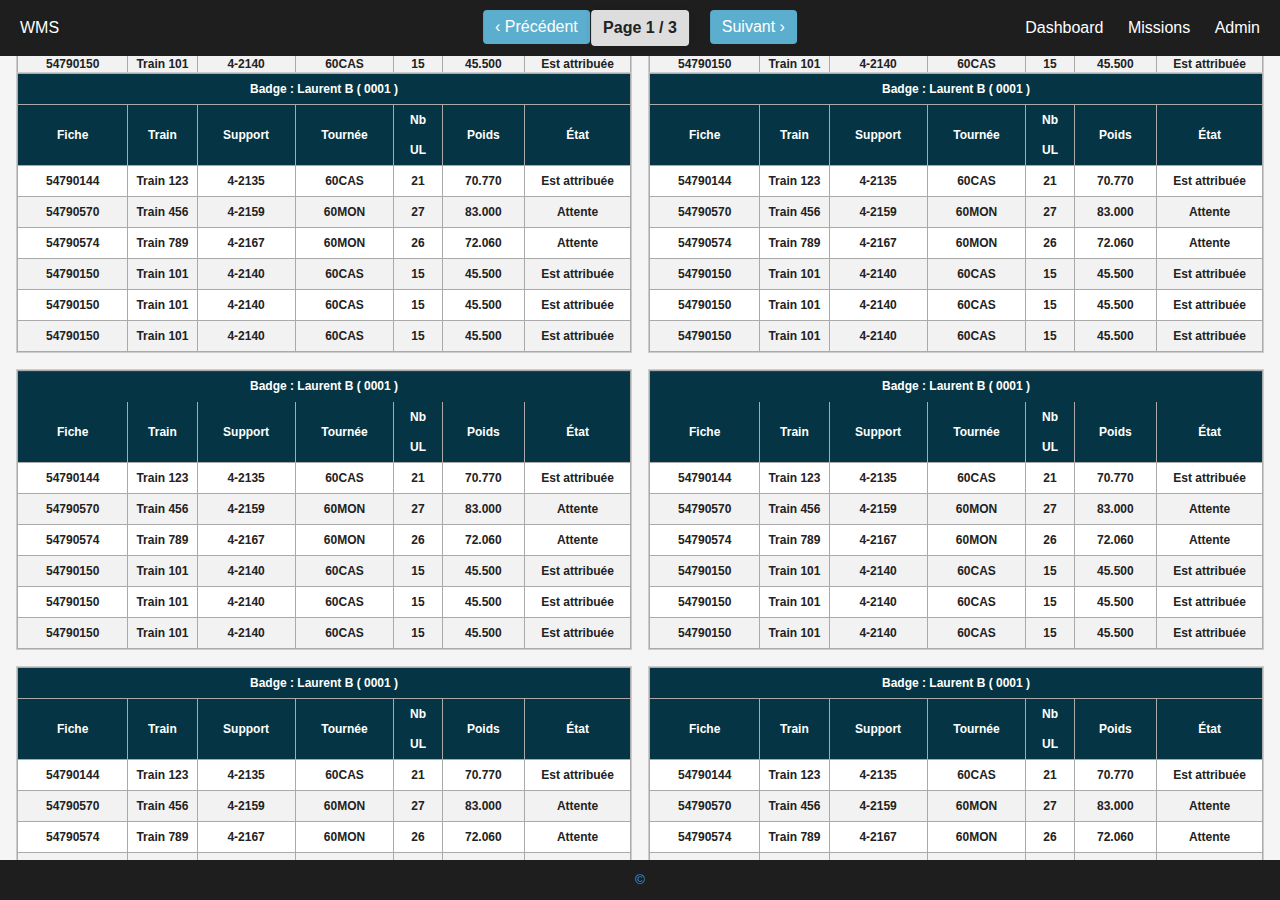
<file: index.html>
<!DOCTYPE html>
<html lang="fr">
<head>
    <meta charset="UTF-8" />
    <meta name="viewport" content="width=device-width, initial-scale=1" />
    <title>Dashboard WMS</title>
<link rel="stylesheet" href="Path/style.css">


</head>
<body>

    <!-- Top bar fixée -->
    <div class="top-bar">
        <div class="top-bar-left">
            <span class="logo">WMS</span>
        </div>
        <div class="top-bar-right">
            <a href="#">Dashboard</a>
            <a href="#">Missions</a>
            <a href="#">Admin</a>
        </div>
    </div>

    <!-- Conteneur slider -->
    <div class="slider-container">
        <div class="pages-wrapper" id="pages-wrapper">
            <!-- Pages générées par JS -->
        </div>
    </div>

    <!-- Contrôles slider -->
    <div id="pageNumber"></div>

    <div class="slider-controls">
        <button id="prevBtn">‹ Précédent</button>
        <button id="nextBtn">Suivant ›</button>
    </div>

    <!-- Footer fixé -->
    <div class="bottom-bar">
        <p>©</p>
    </div>

    <!-- Script principal slider -->
    <script src="Path/script-slider.js"></script>
    <!-- Script test tableau exemple -->
    <script src="Path/script-tableau-test.js"></script>
</body>
</html>
</file>
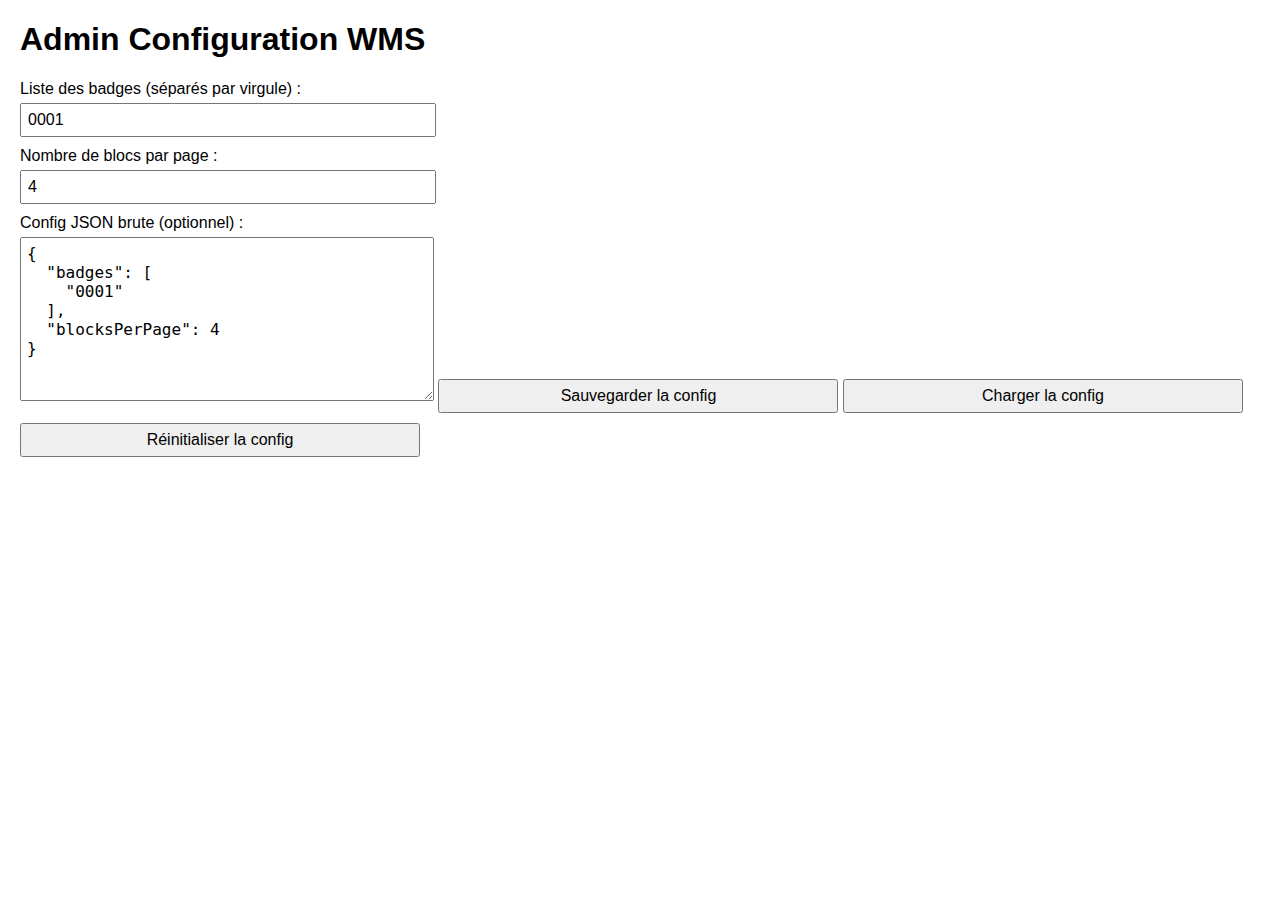
<file: config/index.html>
<!DOCTYPE html>
<html lang="fr">
<head>
<meta charset="UTF-8" />
<meta name="viewport" content="width=device-width, initial-scale=1" />
<title>Admin Dashboard WMS</title>
<style>
  body { font-family: Arial, sans-serif; margin: 20px; }
  label { display: block; margin: 10px 0 5px; }
  input, button, textarea { font-size: 16px; padding: 6px; width: 100%; max-width: 400px; }
  button { cursor: pointer; margin-top: 10px; }
  textarea { height: 150px; font-family: monospace; }
</style>
</head>
<body>

<h1>Admin Configuration WMS</h1>

<label for="badgeList">Liste des badges (séparés par virgule) :</label>
<input id="badgeList" type="text" placeholder="Ex: 0001,0002,0003" />

<label for="blocksPerPage">Nombre de blocs par page :</label>
<input id="blocksPerPage" type="number" min="1" max="10" value="4" />

<label for="rawConfig">Config JSON brute (optionnel) :</label>
<textarea id="rawConfig" placeholder="Voir la config complète ici"></textarea>

<button id="saveBtn">Sauvegarder la config</button>
<button id="loadBtn">Charger la config</button>
<button id="resetBtn">Réinitialiser la config</button>

<script>
(() => {
  const DEFAULT_CONFIG = {
    badges: ['0001'],
    blocksPerPage: 4
  };

  const badgeListInput = document.getElementById('badgeList');
  const blocksInput = document.getElementById('blocksPerPage');
  const rawConfigTextarea = document.getElementById('rawConfig');
  const saveBtn = document.getElementById('saveBtn');
  const loadBtn = document.getElementById('loadBtn');
  const resetBtn = document.getElementById('resetBtn');

  function loadConfig() {
    let config = localStorage.getItem('wmsDashboardConfig');
    if (config) {
      try {
        config = JSON.parse(config);
      } catch {
        config = DEFAULT_CONFIG;
      }
    } else {
      config = DEFAULT_CONFIG;
    }
    badgeListInput.value = config.badges.join(',');
    blocksInput.value = config.blocksPerPage;
    rawConfigTextarea.value = JSON.stringify(config, null, 2);
    return config;
  }

  function saveConfig() {
    const badges = badgeListInput.value.split(',').map(b => b.trim()).filter(Boolean);
    const blocksPerPage = parseInt(blocksInput.value) || DEFAULT_CONFIG.blocksPerPage;
    const config = { badges, blocksPerPage };
    localStorage.setItem('wmsDashboardConfig', JSON.stringify(config));
    rawConfigTextarea.value = JSON.stringify(config, null, 2);
    alert('Config sauvegardée');
  }

  function resetConfig() {
    localStorage.removeItem('wmsDashboardConfig');
    loadConfig();
  }

  saveBtn.addEventListener('click', saveConfig);
  loadBtn.addEventListener('click', loadConfig);
  resetBtn.addEventListener('click', resetConfig);

  // Charge config au démarrage
  loadConfig();

})();
</script>

</body>
</html>
</file>
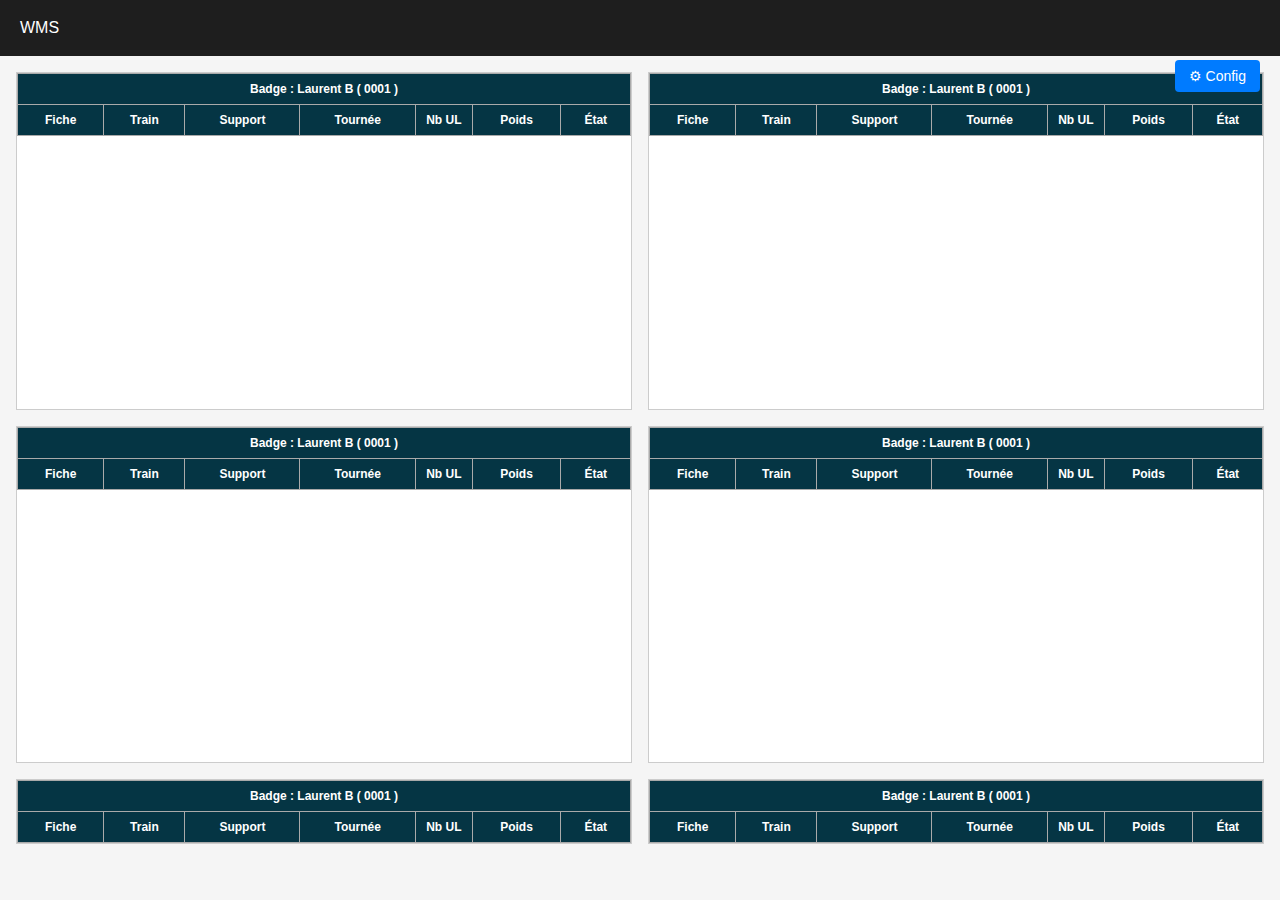
<file: dasboard.html>
<!DOCTYPE html>
<html lang="fr">
<head>
<meta charset="UTF-8" />
<meta name="viewport" content="width=device-width, initial-scale=1" />
<title>Dashboard WMS</title>

<link rel="stylesheet" href="https://fab-404.github.io/Path/style.css" />
<link rel="stylesheet" href="https://fab-404.github.io/Path/config-style.css" />
</head>

<body>

<div class="top-bar">
  <div class="top-bar-left"><span class="logo">WMS</span></div>
</div>

<div class="slider-container">
  <div class="pages-wrapper" id="pages-wrapper"></div>
</div>

<!-- <div class="bottom-bar">© WMS</div> -->

<!-- Bouton config -->
<button id="config-toggle-btn" title="Afficher / Masquer la configuration">⚙ Config</button>

<!-- Panneau config -->
<div id="config-panel">
  <label for="grids-per-page">Nombre de grilles (blocs) :</label>
  <input type="number" id="grids-per-page" min="1" max="10" value="4" />

  <label for="badges-list">Liste des badges (séparés par virgules) :</label>
  <input type="text" id="badges-list" placeholder="ex: 0001,0002,0003" />

  <button id="config-save-btn">Sauvegarder</button>
  <div id="save-status">Configuration sauvegardée !</div>
</div>

<script>
console.debug('[Dashboard] page chargée');

// Stockage global des missions
window.missionsData = [];

// Reception données initiales et notifications mises à jour
window.addEventListener('message', (event) => {

  if (!event.data) return;

  if (event.data.type === 'missionsData') {
    console.debug('[Dashboard] données initiales reçues:', event.data.payload.length);
    window.missionsData = Array.isArray(event.data.payload) ? event.data.payload : [];
    if (typeof window.renderDashboard === 'function') {
      window.renderDashboard(window.missionsData);
    } else {
      console.error('[Dashboard] renderDashboard non disponible');
    }
  }

  if (event.data.type === 'missionsUpdated') {
    console.debug('[Dashboard] notification mise à jour reçue, rafraîchissement page');
    location.reload();
  }

}, false);

/* ===============================
   DEBUG CONFIG
=============================== */

const STORAGE_KEY = 'wmsDashboardConfig';

try {
  const stored = localStorage.getItem(STORAGE_KEY);
  if (stored) {
    console.debug('[Dashboard] config chargée:', JSON.parse(stored));
  } else {
    console.debug('[Dashboard] aucune config trouvée (valeurs par défaut)');
  }
} catch (e) {
  console.error('[Dashboard] erreur lecture localStorage', e);
}
</script>

<!-- Scripts fonctionnels -->
<script src="https://fab-404.github.io/Path/script-slider.js"></script>
<script src="https://fab-404.github.io/Path/script-config.js"></script>

<!-- Script pour afficher les stats WMS depuis localStorage -->
<script>
  console.debug('[Dashboard] chargement des stats depuis localStorage');

  function loadStoredProgress() {
    try {
      const raw = localStorage.getItem('wmsLatestProgress');
      if (!raw) {
        console.warn('Aucune donnée WMS trouvée dans localStorage');
        return null;
      }
      return JSON.parse(raw);
    } catch (e) {
      console.error('Erreur parsing localStorage WMS', e);
      return null;
    }
  }

  function createProgressTable(data) {
    if (!data) return;

    // Conteneur d’affichage
    const container = document.createElement('div');
    container.style.margin = '20px';
    container.style.padding = '10px';
    container.style.border = '1px solid #ccc';
    container.style.background = '#f9f9f9';
    container.style.fontFamily = 'Arial, sans-serif';
    container.style.fontSize = '14px';
    container.style.maxWidth = '600px';

    // Titre
    const title = document.createElement('h2');
    title.textContent = 'Progression des Tournées (localStorage)';
    container.appendChild(title);

    // Table
    const table = document.createElement('table');
    table.style.width = '100%';
    table.style.borderCollapse = 'collapse';

    // Header
    const thead = document.createElement('thead');
    thead.innerHTML = `
      <tr style="background:#ddd;">
        <th style="padding:8px; text-align:left;">Base</th>
        <th style="padding:8px; text-align:center;">UL terminées</th>
        <th style="padding:8px; text-align:center;">UL totales</th>
        <th style="padding:8px; text-align:center;">R.A.F</th>
        <th style="padding:8px; text-align:center;">%</th>
      </tr>`;
    table.appendChild(thead);

    // Body
    const tbody = document.createElement('tbody');

    // Calcul global
    const bases = Object.keys(data);
    let globalTotal = 0, globalTermine = 0;
    bases.forEach(b => {
      globalTotal += data[b].total;
      globalTermine += data[b].termine;
    });
    const globalRaf = globalTotal - globalTermine;
    const globalPercent = globalTotal ? ((globalTermine / globalTotal) * 100).toFixed(1) : '0.0';

    // Ligne global
    const trGlobal = document.createElement('tr');
    trGlobal.style.background = '#cfe2ff';
    trGlobal.style.fontWeight = 'bold';
    trGlobal.innerHTML = `
      <td style="padding:8px;">GLOBAL</td>
      <td style="padding:8px; text-align:center;">${globalTermine}</td>
      <td style="padding:8px; text-align:center;">${globalTotal}</td>
      <td style="padding:8px; text-align:center;">${globalRaf}</td>
      <td style="padding:8px; text-align:center;">${globalPercent}%</td>`;
    tbody.appendChild(trGlobal);

    // Lignes par base
    bases.forEach(b => {
      const d = data[b];
      const tr = document.createElement('tr');
      tr.style.borderBottom = '1px solid #ccc';
      tr.innerHTML = `
        <td style="padding:8px;">${b}</td>
        <td style="padding:8px; text-align:center;">${d.termine}</td>
        <td style="padding:8px; text-align:center;">${d.total}</td>
        <td style="padding:8px; text-align:center;">${d.raf}</td>
        <td style="padding:8px; text-align:center;">${d.percent}%</td>
      `;
      tbody.appendChild(tr);
    });

    table.appendChild(tbody);
    container.appendChild(table);

    // Ajout dans la page sous la div pages-wrapper
    const target = document.getElementById('pages-wrapper');
    if (target) {
      target.insertAdjacentElement('afterend', container);
    } else {
      document.body.appendChild(container);
    }
  }

  // Chargement + affichage
  const storedStats = loadStoredProgress();
  createProgressTable(storedStats);
</script>

</body>
</html>
</file>
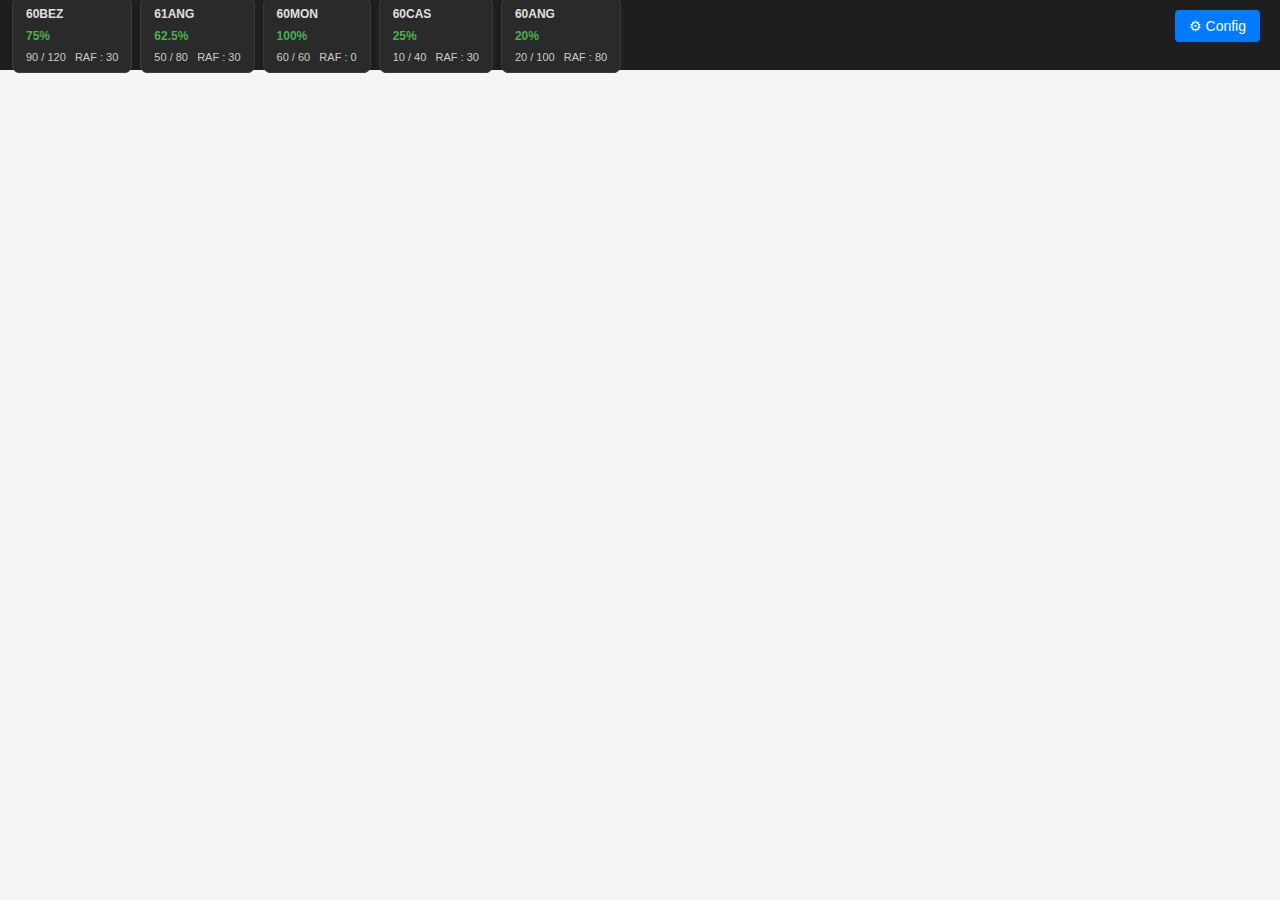
<file: dasboardtest.html>
<!DOCTYPE html>
<html lang="fr">
<head>
<meta charset="UTF-8" />
<meta name="viewport" content="width=device-width, initial-scale=1" />
<title>Dashboard WMS</title>

<link rel="stylesheet" href="https://fab-404.github.io/Path/stylev2.css" />
</head>

<body>

<div class="top-bar">
  <div class="top-bar-left">
    <!-- Résumé bases -->
    <div id="bases-summary" class="bases-summary"></div>
  </div>
</div>


<div class="slider-container">
  <div class="pages-wrapper" id="pages-wrapper"></div>
</div>

<!-- <div class="bottom-bar">© WMS</div> -->

<button id="config-toggle-btn" title="Afficher / Masquer la configuration">⚙ Config</button>

<div id="config-panel">
  <label for="grids-per-page">Nombre de grilles (blocs) :</label>
  <input type="number" id="grids-per-page" min="1" max="10" value="4" />

  <label for="badges-list">Liste des badges (séparés par virgules) :</label>
  <input type="text" id="badges-list" placeholder="ex: 0001,0002,0003" />

  <button id="config-save-btn">Sauvegarder</button>
  <div id="save-status">Configuration sauvegardée !</div>
</div>

<script>
/* ===============================
   INIT DASHBOARD
=============================== */

console.log('[Dashboard] page chargée');

const MISSIONS_STORAGE_KEY = 'wmsDashboardMissions';
window.missionsData = [];

/* ===== Fallback localStorage (au chargement uniquement) ===== */
(function loadFromStorageOnce() {
  try {
    const stored = localStorage.getItem(MISSIONS_STORAGE_KEY);
    if (stored) {
      window.missionsData = JSON.parse(stored);
      console.log('[Dashboard] missions chargées depuis localStorage:', window.missionsData.length);
    }
  } catch (e) {
    console.error('[Dashboard] erreur lecture localStorage', e);
  }
})();

/* ===== Réception des données depuis WMS ===== */
window.addEventListener('message', (event) => {
  if (event.data?.type !== 'missionsData') return;

  window.missionsData = Array.isArray(event.data.payload)
    ? event.data.payload
    : [];

  console.log('[Dashboard] missions reçues:', window.missionsData.length);

  try {
    localStorage.setItem(
      MISSIONS_STORAGE_KEY,
      JSON.stringify(window.missionsData)
    );
  } catch (e) {
    console.error('[Dashboard] erreur sauvegarde localStorage', e);
  }

  if (typeof window.renderDashboard === 'function') {
    window.renderDashboard(window.missionsData);
  }
});

/* ===== Handshake : dashboard prêt ===== */
window.opener?.postMessage({ type: 'dashboardReady' }, '*');
console.log('[Dashboard] dashboardReady envoyé');

/* ===== Debug log toutes les 30 sec sans reload ===== */
setInterval(() => {
  const now = new Date();
  const timeString = now.toLocaleTimeString();
  console.log(`[${timeString}] [Dashboard] debug - tick 30s`);
}, 30000);


/* =========================
   BASES – RENDER
========================= */

function renderBasesSummary(stats) {
  const container = document.getElementById('bases-summary');
  if (!container || !stats) return;

  container.innerHTML = '';

  Object.entries(stats).forEach(([base, d]) => {
    const bubble = document.createElement('div');
    bubble.className = 'base-bubble';

    bubble.innerHTML = `
      <div class="base-name">${base}</div>
      <div class="base-percent">${d.percent}%</div>
      <div class="base-line">${d.termine} / ${d.total} &nbsp; RAF : ${d.raf}</div>
    `;

    container.appendChild(bubble);
  });
}

/* =========================
   SOURCE DONNÉES (TEMP)
========================= */

// 👉 Simulation locale (à remplacer plus tard)
const MOCK_STATS = {
  "60BEZ": { total: 120, termine: 90, raf: 30, percent: 75 },
  "61ANG": { total: 80, termine: 50, raf: 30, percent: 62.5 },
  "60MON": { total: 60, termine: 60, raf: 0, percent: 100 },
  "60CAS": { total: 40, termine: 10, raf: 30, percent: 25 },
  "60ANG": { total: 100, termine: 20, raf: 80, percent: 20 }
};

// rendu initial
renderBasesSummary(MOCK_STATS);

  
</script>
  
<!-- Scripts fonctionnels -->
<script src="https://fab-404.github.io/Path/wms-dashboard-render.js"></script>
<script src="https://fab-404.github.io/Path/script-config.js"></script>

</body>
</html>
</file>
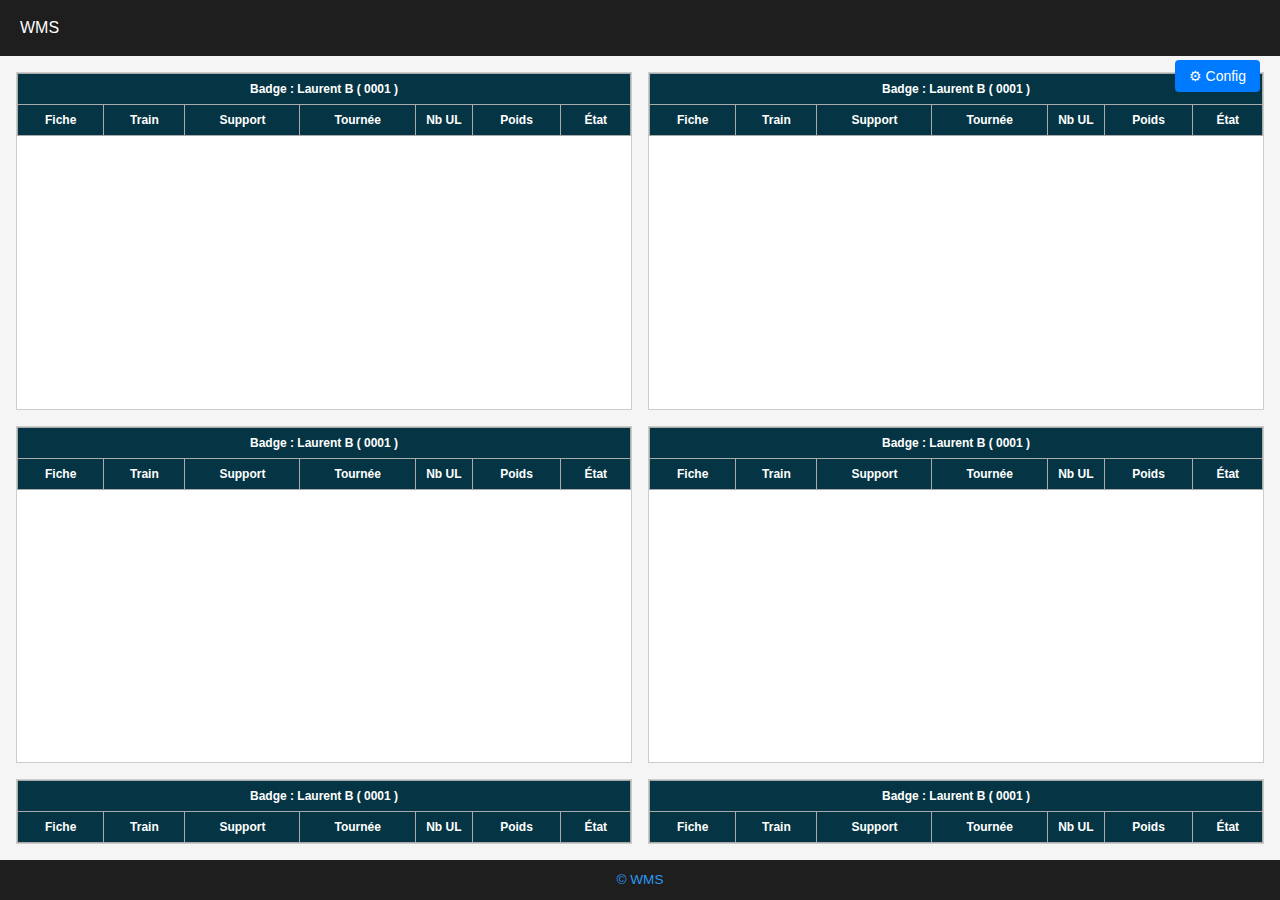
<file: dashboard.html>
<!DOCTYPE html>
<html lang="fr">
<head>
<meta charset="UTF-8" />
<meta name="viewport" content="width=device-width, initial-scale=1" />
<title>Dashboard WMS</title>

<link rel="stylesheet" href="https://fab-404.github.io/Path/style.css" />
<link rel="stylesheet" href="https://fab-404.github.io/Path/config-style.css" />
</head>

<body>

<div class="top-bar">
  <div class="top-bar-left"><span class="logo">WMS</span></div>
</div>

<div class="slider-container">
  <div class="pages-wrapper" id="pages-wrapper"></div>
</div>

<div class="bottom-bar">© WMS</div>

<!-- Bouton config -->
<button id="config-toggle-btn" title="Afficher / Masquer la configuration">⚙ Config</button>

<!-- Panneau config -->
<div id="config-panel">
  <label for="grids-per-page">Nombre de grilles (blocs) :</label>
  <input type="number" id="grids-per-page" min="1" max="10" value="4" />

  <label for="badges-list">Liste des badges (séparés par virgules) :</label>
  <input type="text" id="badges-list" placeholder="ex: 0001,0002,0003" />

  <button id="config-save-btn">Sauvegarder</button>
  <div id="save-status">Configuration sauvegardée !</div>
</div>

<script>
/* ===============================
   INIT DASHBOARD
=============================== */

console.log('[Dashboard] page chargée');

// Stockage global des missions
window.missionsData = [];

// Clé de stockage local pour les missions
const MISSIONS_STORAGE_KEY = 'wmsDashboardMissions';

// Fonction pour charger missions depuis localStorage et rendre dashboard
function loadAndRenderFromStorage() {
  try {
    const stored = localStorage.getItem(MISSIONS_STORAGE_KEY);
    if (stored) {
      window.missionsData = JSON.parse(stored);
      console.log('[Dashboard] missions chargées depuis localStorage:', window.missionsData.length);
    } else {
      window.missionsData = [];
      console.log('[Dashboard] aucune mission en localStorage');
    }
  } catch(e) {
    window.missionsData = [];
    console.error('[Dashboard] erreur lecture missions localStorage', e);
  }
  if (typeof window.renderDashboard === 'function') {
    window.renderDashboard(window.missionsData);
  } else {
    console.error('[Dashboard] renderDashboard non disponible');
  }
}

// Rafraîchir données toutes les 5 minutes
setInterval(() => {
  console.log('[Dashboard] rafraîchissement automatique des données');
  loadAndRenderFromStorage();
}, 1 * 60 * 1000);

// Réception des données depuis Tampermonkey (postMessage)
window.addEventListener('message', (event) => {
  if (!event.data || event.data.type !== 'missionsData') {
    return;
  }
  console.log('[Dashboard] message reçu:', event.data);
  window.missionsData = Array.isArray(event.data.payload) ? event.data.payload : [];
  console.log('[Dashboard] missions reçues via postMessage:', window.missionsData.length);

  // Sauvegarder dans localStorage à chaque réception
  try {
    localStorage.setItem(MISSIONS_STORAGE_KEY, JSON.stringify(window.missionsData));
  } catch(e) {
    console.error('[Dashboard] erreur sauvegarde missions localStorage', e);
  }

  if (typeof window.renderDashboard === 'function') {
    window.renderDashboard(window.missionsData);
  } else {
    console.error('[Dashboard] renderDashboard non disponible');
  }
}, false);

// Chargement initial des données au démarrage
loadAndRenderFromStorage();

/* ===============================
   DEBUG CONFIG
=============================== */

const STORAGE_KEY = 'wmsDashboardConfig';

try {
  const stored = localStorage.getItem(STORAGE_KEY);
  if (stored) {
    console.log('[Dashboard] config chargée:', JSON.parse(stored));
  } else {
    console.log('[Dashboard] aucune config trouvée (valeurs par défaut)');
  }
} catch (e) {
  console.error('[Dashboard] erreur lecture localStorage', e);
}
</script>

<!-- Scripts fonctionnels -->
<script src="https://fab-404.github.io/Path/script-slider.js"></script>
<script src="https://fab-404.github.io/Path/script-config.js"></script>

</body>
</html>
</file>
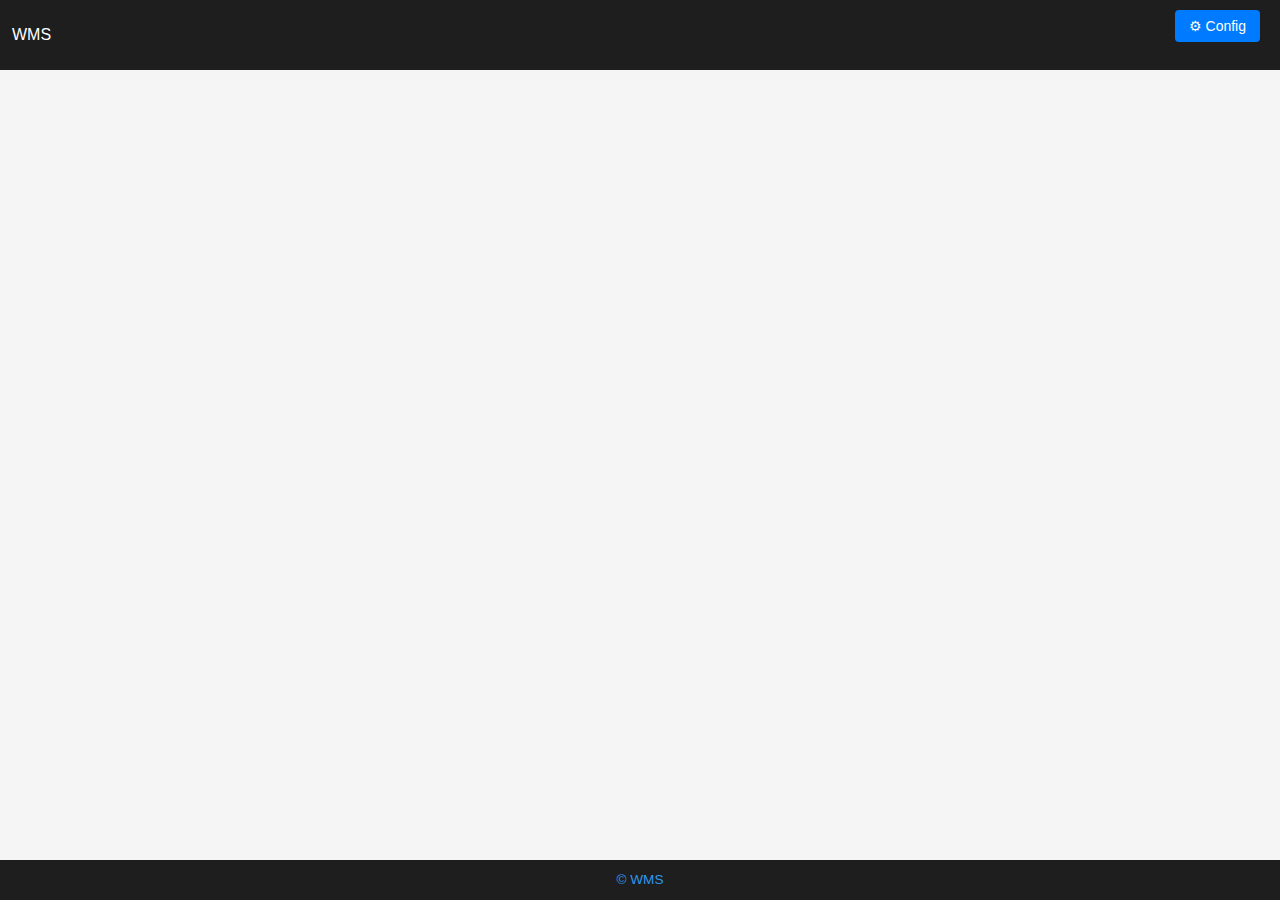
<file: dashboard2.html>
<!DOCTYPE html>
<html lang="fr">
<head>
<meta charset="UTF-8" />
<meta name="viewport" content="width=device-width, initial-scale=1" />
<title>Dashboard WMS</title>

<!-- <link rel="stylesheet" href="https://fab-404.github.io/Path/style.css" /> -->
<link rel="stylesheet" href="https://fab-404.github.io/Path/stylev2.css" />
</head>

<body>

<div class="top-bar">
  <div class="top-bar-left"><span class="logo">WMS</span></div>
</div>

<div class="slider-container">
  <div class="pages-wrapper" id="pages-wrapper"></div>
</div>

<div class="bottom-bar">© WMS</div>

<!-- Bouton config -->
<button id="config-toggle-btn" title="Afficher / Masquer la configuration">⚙ Config</button>

<!-- Panneau config -->
<div id="config-panel">
  <label for="grids-per-page">Nombre de grilles (blocs) :</label>
  <input type="number" id="grids-per-page" min="1" max="10" value="4" />

  <label for="badges-list">Liste des badges (séparés par virgules) :</label>
  <input type="text" id="badges-list" placeholder="ex: 0001,0002,0003" />

  <button id="config-save-btn">Sauvegarder</button>
  <div id="save-status">Configuration sauvegardée !</div>
</div>

<script>
/* ===============================
   INIT DASHBOARD
=============================== */

console.log('[Dashboard] page chargée');

// Stockage global des missions
window.missionsData = [];

// Clé de stockage local pour les missions
const MISSIONS_STORAGE_KEY = 'wmsDashboardMissions';

// Fonction pour charger missions depuis localStorage et rendre dashboard
function loadAndRenderFromStorage() {
  try {
    const stored = localStorage.getItem(MISSIONS_STORAGE_KEY);
    if (stored) {
      window.missionsData = JSON.parse(stored);
      console.log('[Dashboard] missions chargées depuis localStorage:', window.missionsData.length);
    } else {
      window.missionsData = [];
      console.log('[Dashboard] aucune mission en localStorage');
    }
  } catch(e) {
    window.missionsData = [];
    console.error('[Dashboard] erreur lecture missions localStorage', e);
  }
  if (typeof window.renderDashboard === 'function') {
    window.renderDashboard(window.missionsData);
  } else {
    console.error('[Dashboard] renderDashboard non disponible');
  }
}

// Rafraîchir données toutes les 5 minutes
setInterval(() => {
  console.log('[Dashboard] rafraîchissement automatique des données');
  loadAndRenderFromStorage();
}, 1 * 60 * 1000);

// Réception des données depuis Tampermonkey (postMessage)
window.addEventListener('message', (event) => {
  if (!event.data || event.data.type !== 'missionsData') {
    return;
  }
  console.log('[Dashboard] message reçu:', event.data);
  window.missionsData = Array.isArray(event.data.payload) ? event.data.payload : [];
  console.log('[Dashboard] missions reçues via postMessage:', window.missionsData.length);

  // Sauvegarder dans localStorage à chaque réception
  try {
    localStorage.setItem(MISSIONS_STORAGE_KEY, JSON.stringify(window.missionsData));
  } catch(e) {
    console.error('[Dashboard] erreur sauvegarde missions localStorage', e);
  }

  if (typeof window.renderDashboard === 'function') {
    window.renderDashboard(window.missionsData);
  } else {
    console.error('[Dashboard] renderDashboard non disponible');
  }
}, false);

// Chargement initial des données au démarrage
loadAndRenderFromStorage();

/* ===============================
   DEBUG CONFIG
=============================== */

const STORAGE_KEY = 'wmsDashboardConfig';

try {
  const stored = localStorage.getItem(STORAGE_KEY);
  if (stored) {
    console.log('[Dashboard] config chargée:', JSON.parse(stored));
  } else {
    console.log('[Dashboard] aucune config trouvée (valeurs par défaut)');
  }
} catch (e) {
  console.error('[Dashboard] erreur lecture localStorage', e);
}
</script>

<!-- Scripts fonctionnels -->
<!--<script src="https://fab-404.github.io/Path/script-slider.js"></script>-->
<script src="https://fab-404.github.io/Path/wms-dashboard-render.js"></script>
<script src="https://fab-404.github.io/Path/script-config.js"></script>
 

</body>
</html>
</file>
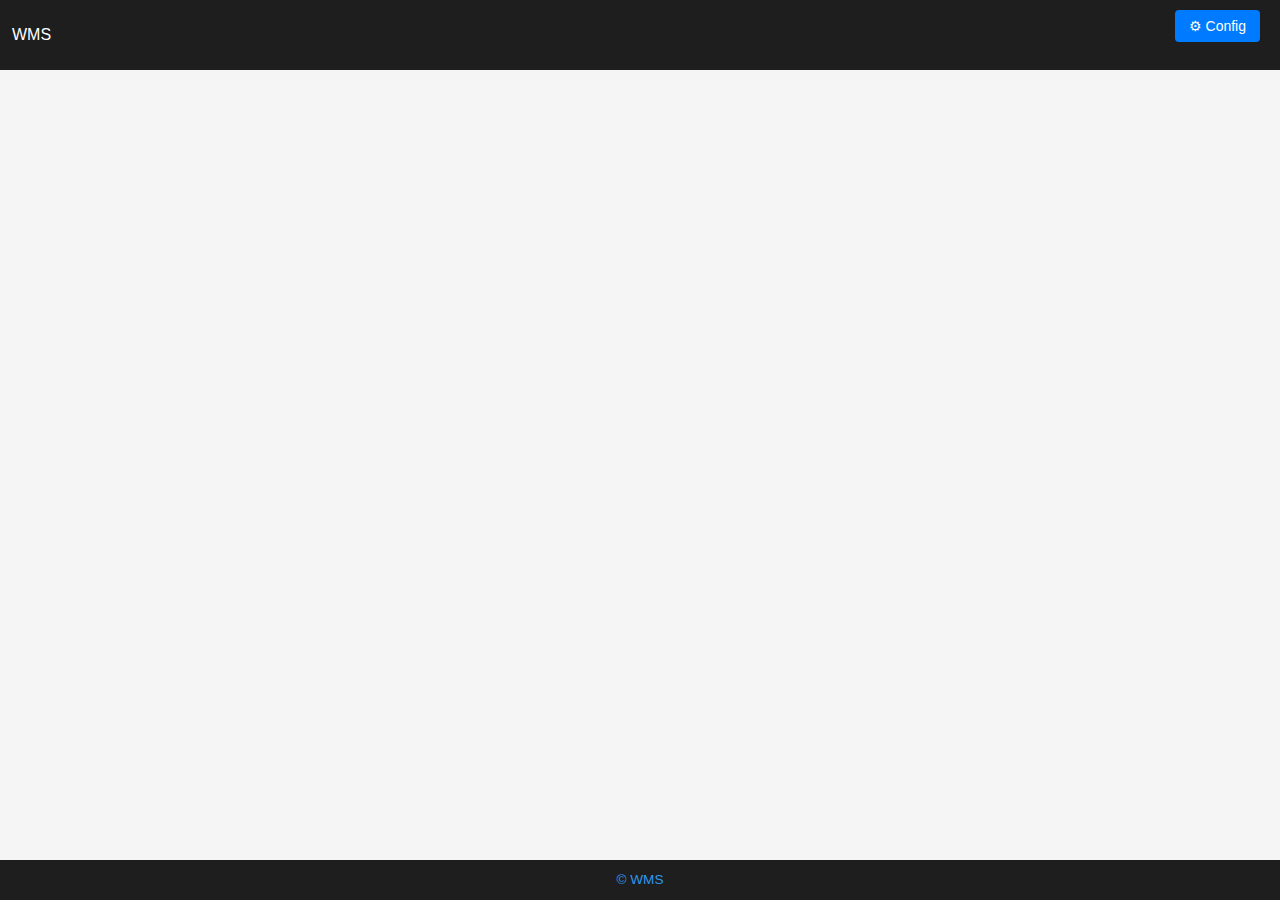
<file: dashboard3.html>
<!DOCTYPE html>
<html lang="fr">
<head>
<meta charset="UTF-8" />
<meta name="viewport" content="width=device-width, initial-scale=1" />
<title>Dashboard WMS</title>

<link rel="stylesheet" href="https://fab-404.github.io/Path/stylev2.css" />
</head>

<body>

<div class="top-bar">
  <div class="top-bar-left"><span class="logo">WMS</span></div>
</div>

<div class="slider-container">
  <div class="pages-wrapper" id="pages-wrapper"></div>
</div>

<div class="bottom-bar">© WMS</div>

<button id="config-toggle-btn" title="Afficher / Masquer la configuration">⚙ Config</button>

<div id="config-panel">
  <label for="grids-per-page">Nombre de grilles (blocs) :</label>
  <input type="number" id="grids-per-page" min="1" max="10" value="4" />

  <label for="badges-list">Liste des badges (séparés par virgules) :</label>
  <input type="text" id="badges-list" placeholder="ex: 0001,0002,0003" />

  <button id="config-save-btn">Sauvegarder</button>
  <div id="save-status">Configuration sauvegardée !</div>
</div>

<script>
/* ===============================
   INIT DASHBOARD
=============================== */

console.log('[Dashboard] page chargée');

const MISSIONS_STORAGE_KEY = 'wmsDashboardMissions';
window.missionsData = [];

/* ===== Fallback localStorage (au chargement uniquement) ===== */
(function loadFromStorageOnce() {
  try {
    const stored = localStorage.getItem(MISSIONS_STORAGE_KEY);
    if (stored) {
      window.missionsData = JSON.parse(stored);
      console.log('[Dashboard] missions chargées depuis localStorage:', window.missionsData.length);
    }
  } catch (e) {
    console.error('[Dashboard] erreur lecture localStorage', e);
  }
})();

/* ===== Réception des données depuis WMS ===== */
window.addEventListener('message', (event) => {
  if (event.data?.type !== 'missionsData') return;

  window.missionsData = Array.isArray(event.data.payload)
    ? event.data.payload
    : [];

  console.log('[Dashboard] missions reçues:', window.missionsData.length);

  try {
    localStorage.setItem(
      MISSIONS_STORAGE_KEY,
      JSON.stringify(window.missionsData)
    );
  } catch (e) {
    console.error('[Dashboard] erreur sauvegarde localStorage', e);
  }

  if (typeof window.renderDashboard === 'function') {
    window.renderDashboard(window.missionsData);
  }
});

/* ===== Handshake : dashboard prêt ===== */
window.opener?.postMessage({ type: 'dashboardReady' }, '*');
console.log('[Dashboard] dashboardReady envoyé');

/* ===== Auto-refresh toutes les 30 sec ===== */
/* Au chargement */
window.addEventListener('load', () => {
  const log = sessionStorage.getItem('lastRefreshLog');
  if (log) {
    console.log(log);
    sessionStorage.removeItem('lastRefreshLog');
  }
});

/* Toutes les 30 secondes */
setInterval(() => {
  const now = new Date();
  const timeString = now.toLocaleTimeString();

  // Stocker l'heure dans sessionStorage avant reload
  sessionStorage.setItem('lastRefreshLog', `[${timeString}] [Dashboard] auto-refresh déclenché`);

  window.location.reload();
}, 30000);
</script>
  
<!-- Scripts fonctionnels -->
<script src="https://fab-404.github.io/Path/wms-dashboard-render.js"></script>
<script src="https://fab-404.github.io/Path/script-config.js"></script>

</body>
</html>
</file>
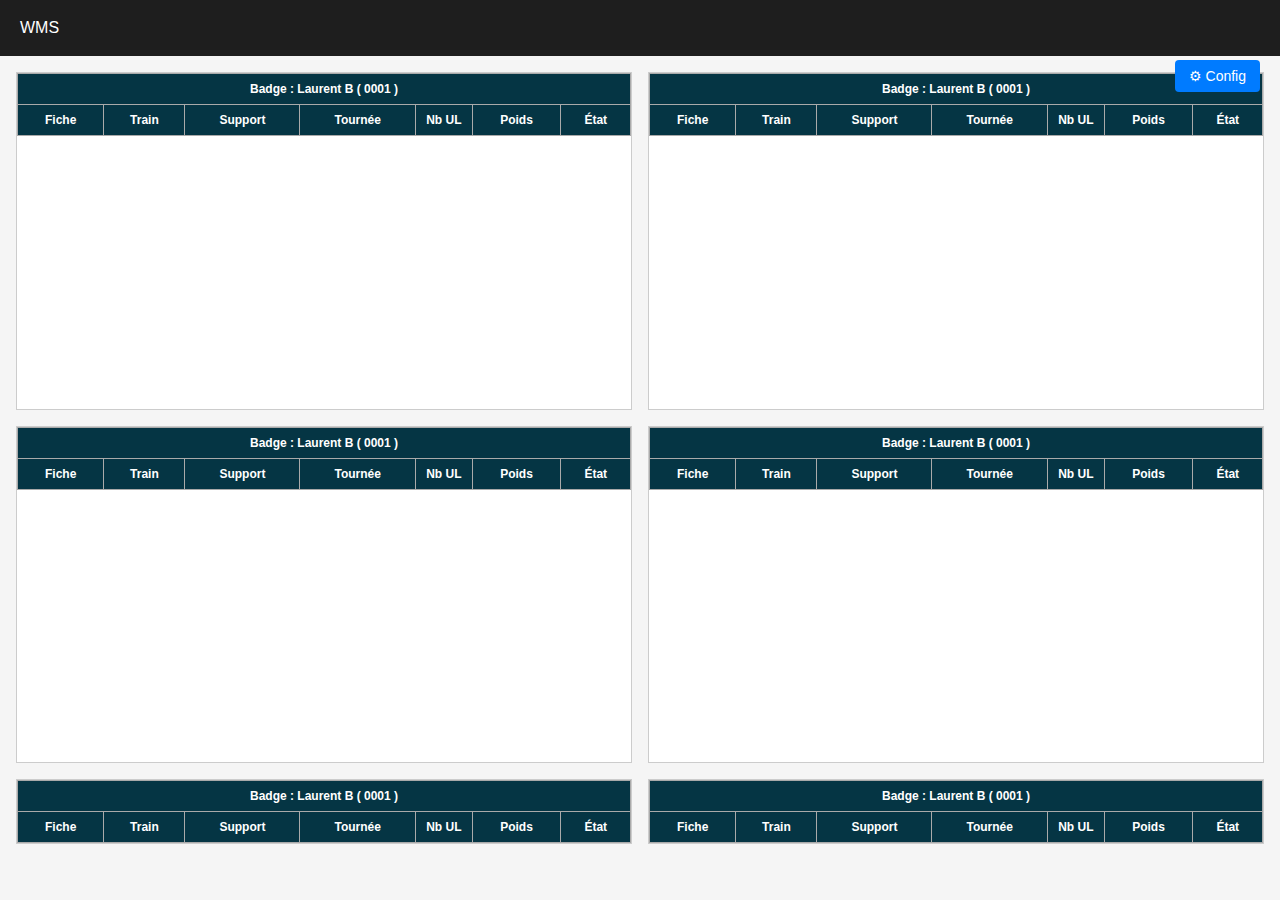
<file: dashboard4.html>
<!DOCTYPE html>
<html lang="fr">
<head>
<meta charset="UTF-8" />
<meta name="viewport" content="width=device-width, initial-scale=1" />
<title>Dashboard WMS</title>

<link rel="stylesheet" href="https://fab-404.github.io/Path/style.css" />
<link rel="stylesheet" href="https://fab-404.github.io/Path/config-style.css" />
</head>

<body>

<div class="top-bar">
  <div class="top-bar-left"><span class="logo">WMS</span></div>
</div>

<div class="slider-container">
  <div class="pages-wrapper" id="pages-wrapper"></div>
</div>

<!-- <div class="bottom-bar">© WMS</div> -->

<!-- Bouton config -->
<button id="config-toggle-btn" title="Afficher / Masquer la configuration">⚙ Config</button>

<!-- Panneau config -->
<div id="config-panel">
  <label for="grids-per-page">Nombre de grilles (blocs) :</label>
  <input type="number" id="grids-per-page" min="1" max="10" value="4" />

  <label for="badges-list">Liste des badges (séparés par virgules) :</label>
  <input type="text" id="badges-list" placeholder="ex: 0001,0002,0003" />

  <button id="config-save-btn">Sauvegarder</button>
  <div id="save-status">Configuration sauvegardée !</div>
</div>

<script>
console.debug('[Dashboard] page chargée');

// Stockage global des missions
window.missionsData = [];

// Reception données initiales et notifications mises à jour
window.addEventListener('message', (event) => {

  if (!event.data) return;

  if (event.data.type === 'missionsData') {
    console.debug('[Dashboard] données initiales reçues:', event.data.payload.length);
    window.missionsData = Array.isArray(event.data.payload) ? event.data.payload : [];
    if (typeof window.renderDashboard === 'function') {
      window.renderDashboard(window.missionsData);
    } else {
      console.error('[Dashboard] renderDashboard non disponible');
    }
  }

  if (event.data.type === 'missionsUpdated') {
    console.debug('[Dashboard] notification mise à jour reçue, rafraîchissement page');
    location.reload();
  }

}, false);

/* ===============================
   DEBUG CONFIG
=============================== */

const STORAGE_KEY = 'wmsDashboardConfig';

try {
  const stored = localStorage.getItem(STORAGE_KEY);
  if (stored) {
    console.debug('[Dashboard] config chargée:', JSON.parse(stored));
  } else {
    console.debug('[Dashboard] aucune config trouvée (valeurs par défaut)');
  }
} catch (e) {
  console.error('[Dashboard] erreur lecture localStorage', e);
}
</script>

<!-- Scripts fonctionnels -->
<script src="https://fab-404.github.io/Path/script-slider.js"></script>
<script src="https://fab-404.github.io/Path/script-config.js"></script>

</body>
</html>
</file>
<file: Path/style.css>
/* Reset minimal */
* {
    margin: 0;
    padding: 0;
    box-sizing: border-box;
}

/* Base */
body {
    font-family: Arial, Helvetica, sans-serif;
    color: #222;
    background: #f5f5f5;
    line-height: 1.5;
    padding-top: 56px;    /* top-bar */
    padding-bottom: 40px; /* footer */
}

/* Top bar fixée */
.top-bar {
    position: fixed;
    top: 0;
    left: 0;
    width: 100%;
    height: 56px;
    background: #1e1e1e;
    color: #fff;
    display: flex;
    align-items: center;
    justify-content: space-between;
    padding: 0 20px;
    z-index: 1000;
}

.top-bar a {
    color: #fff;
    margin-left: 20px;
    text-decoration: none;
}

.top-bar a:hover {
    text-decoration: underline;
}

/* Grille principale 2x2*/ 
.grid-main {
    display: grid;
    grid-template-columns: 1fr 1fr;
    grid-template-rows: 1fr 1fr;
    gap: 16px;
    height: calc(100vh - 96px); /* top + footer */
    padding: 16px;
} 



/* Bloc */
.bloc {
    
    background: #fff;
    border: 1px solid #ccc;
}



/* Tableau */
.missions-table {
    width: 100%;
    border-collapse: collapse;
    font-family: Arial, sans-serif;
}


.missions-table th,
.missions-table td {
    border: 1px solid #aaa;
    font-size: 12px;
    padding: 2px 6px;
    height: 30px;
    line-height: 26px;
    font-weight: bold;
    text-align: center;
}



.missions-table th {
    background-color: #053544;
    color: white;
    position: sticky;
    top: 0;
    z-index: 1;
    height: 30px;            /* Hauteur fixe un peu plus grande que les td */
    line-height: 30px;
    font-weight: 600;
    padding-top: 0;
    padding-bottom: 0;
}

.missions-table tbody tr:nth-child(even) {
    background-color: #f2f2f2;
}

.badge-header {
  width: 1000px;
  background-color: rgb(197, 0, 0);
     font-size: px;
   z-index: 1;
  color: black;


}


/* Footer fixé */
.bottom-bar {
    position: fixed;
    bottom: 0;
    left: 0;
    width: 100%;
    height: 40px;
    background: #1e1e1e;
    color: #2d99f1;
    display: flex;
    align-items: center;
    justify-content: center;
    font-size: 0.85rem;
    z-index: 1000;
}

/* Slider container - pour masquer les débordements */
.slider-container {
    overflow: hidden;
    height: calc(100vh - 96px); /* top + footer */
    position: relative;
}

/* Conteneur des pages en colonne */
#pages-wrapper {
    display: flex;
    flex-direction: column;
    transition: transform 0.4s ease;
}



/* Slider controls */
.slider-controls {
    position: fixed;
    top: 10px;
    left:50%;
    transform: translateX(-50%);
    display: flex;
    gap: 120px;
    z-index: 1000;
}

.slider-controls button {
    padding: 8px 12px;
    font-size: 1rem;
    cursor: pointer;
    background: #5caece;
    color: #fff;
    border: none;
    border-radius: 4px;
    user-select: none;
}

.slider-controls button:disabled {
    opacity: 0.4;
    cursor: default;
}


#pageNumber {
  position: fixed;
  top: 10px;
  left: 50%;
  transform: translateX(-50%);
  color: #222;
  font-weight: bold;
  z-index: 1001;
  user-select: none;
  background: rgba(255, 255, 255, 0.85);
  padding: 6px 12px;
  border-radius: 4px;
  box-shadow: 0 0 6px rgba(0, 0, 0, 0.1);
  font-size: 1rem;
  pointer-events: none; /* éviter d’interférer avec les clics */
}



/* config-style */

#config-toggle-btn {
    position: fixed;
    top: 60px;
    right: 20px;
    z-index: 10000;
    padding: 8px 14px;
    background-color: #007bff;
    color: white;
    border: none;
    cursor: pointer;
    font-size: 14px;
    border-radius: 4px;
}
#config-panel {
    position: fixed;
    top: 100px;
    right: 20px;
    width: 320px;
    background: white;
    border: 1px solid #ccc;
    box-shadow: 0 2px 6px rgba(0,0,0,0.25);
    padding: 15px;
    display: none;
    z-index: 9999;
    font-family: Arial, sans-serif;
}
#config-panel label {
    display: block;
    margin-bottom: 6px;
    font-weight: 600;
}
#config-panel input[type="number"],
#config-panel input[type="text"] {
    width: 100%;
    padding: 6px 8px;
    margin-bottom: 12px;
    box-sizing: border-box;
}
#config-save-btn {
    background: #28a745;
    color: white;
    padding: 8px 14px;
    border: none;
    cursor: pointer;
    border-radius: 4px;
    font-weight: 600;
}
#save-status {
    margin-top: 8px;
    color: green;
    display: none;
}
</file>
